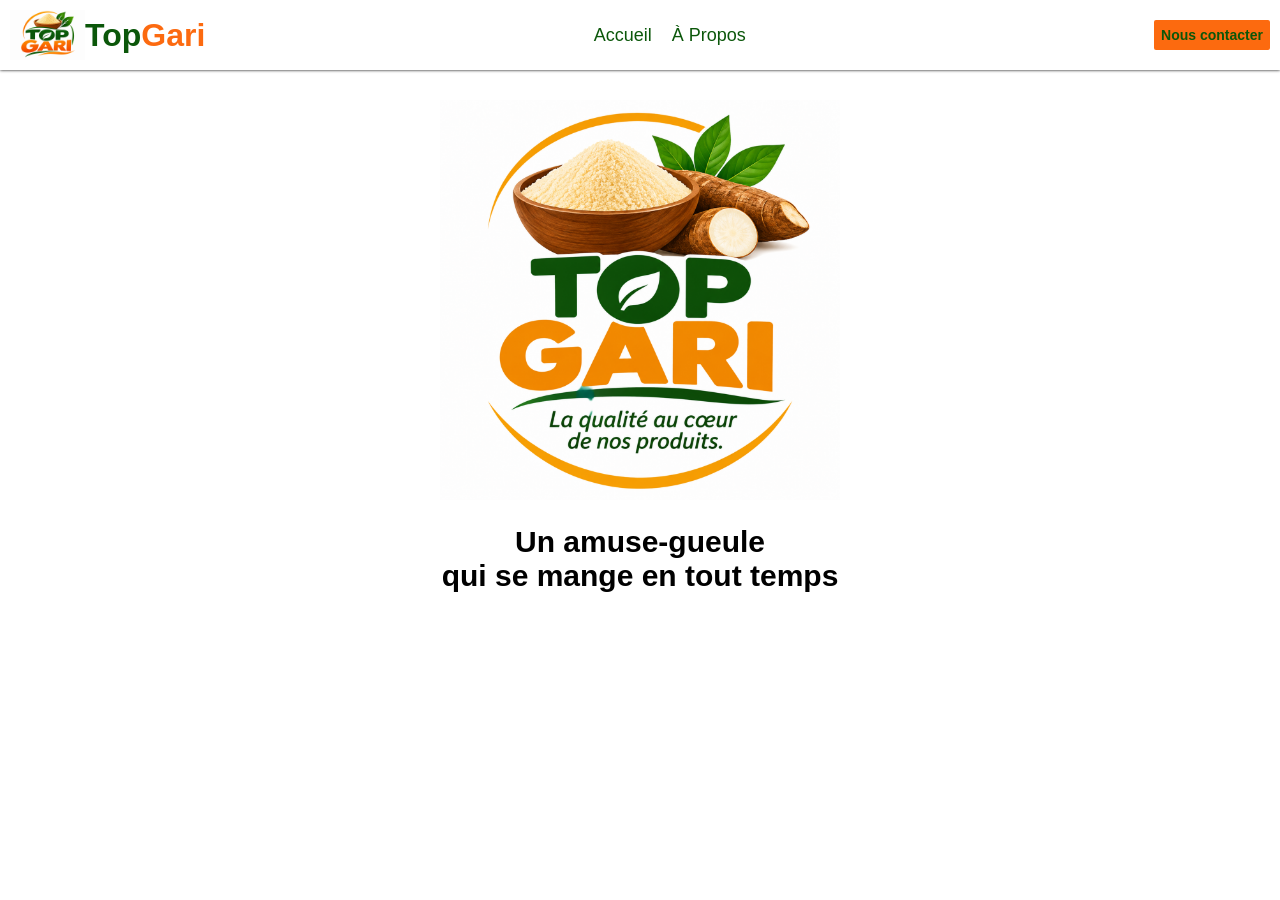
<file: index.html>
<!DOCTYPE html>
<html lang="fr">
<head>
    <meta charset="UTF-8">
    <meta name="viewport" content="width=device-width, initial-scale=1.0">
    <link rel="icon" href="image/favicon.png" type="image/png">
    <title>TOP GARI</title>
    <link rel="stylesheet" href="style.css">
</head>
<body>
     <header>

        <div class="er">
        <a href="Liens/lien menu index.html">

        <div class="menu">
            <span class="spa"></span>
        </div>
        <div class="menu">
            <span class="spa"></span>
        </div>
        <div class="menu">
            <span class="spa"></span>
        </div>
        </a>
        </div>

        <div class="divlogo">
            <img src="image/logo.png" alt="logo" class="imglogo">
            <h1 class="titrelogo">Top<span>Gari</span></h1>
        </div>

        <div class="divlink">
            <li><a href="index.html">Accueil</a></li>
            <li><a href="Liens/À propos.html">À Propos</a></li>
        </div>

        <a href="Liens/Contact.html" class="butlink"><button>Nous contacter</button></a>

    </header>

    <main>
        <div style="display: flex; align-items: center; justify-content: center;">
        <img src="image/img1.png" alt="img1" class="img1" style="display: flex; align-items: center; justify-content: center;">
        </div>
        <h2>Un amuse-gueule<br> qui se mange en tout temps</h2>
    </main>

</body>
</html>
</file>
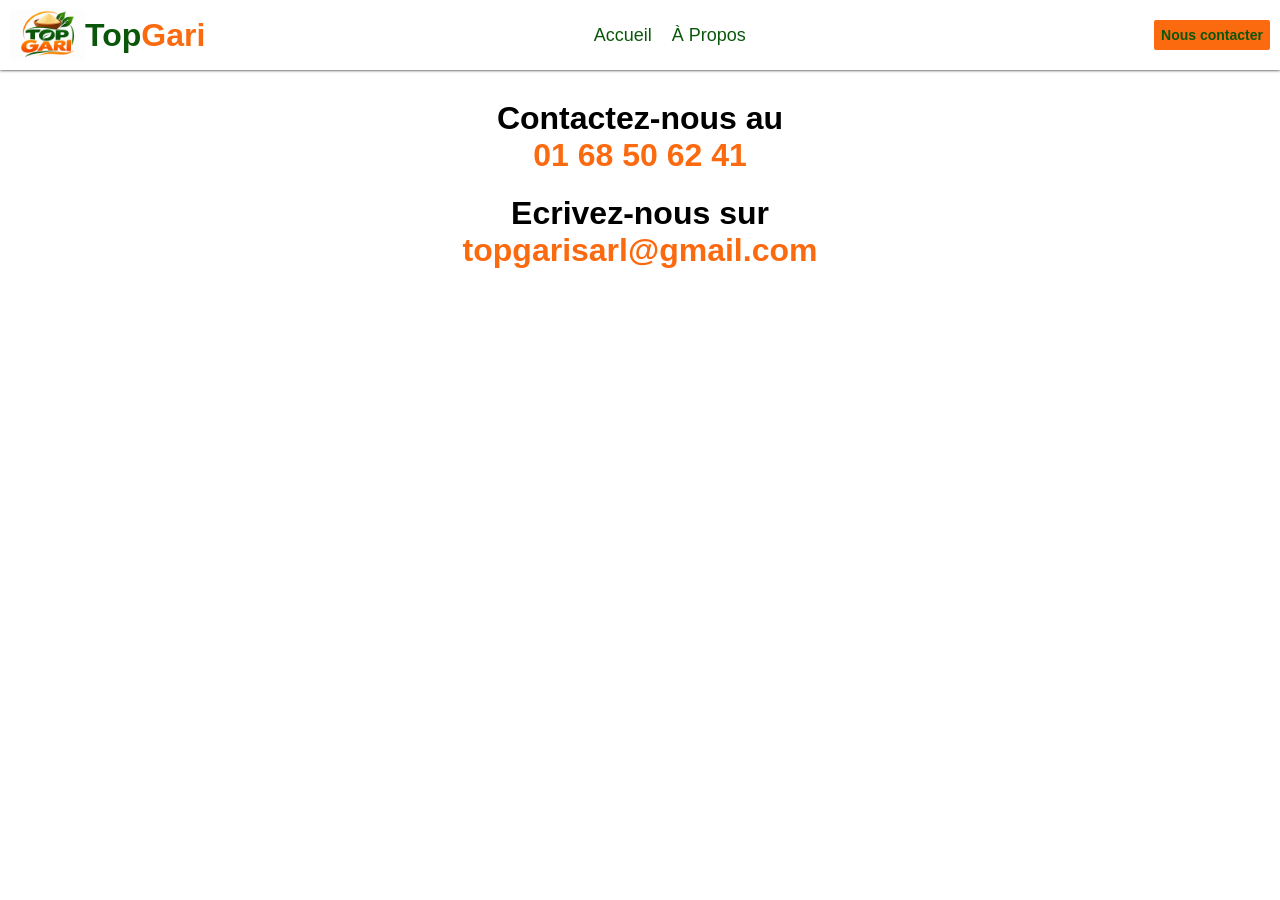
<file: Liens/Contact.html>
<!DOCTYPE html>
<html lang="fr">
<head>
    <meta charset="UTF-8">
    <meta name="viewport" content="width=device-width, initial-scale=1.0">
    <link rel="icon" href="../image/favicon.png" type="image/png">
    <title>TOP GARI</title>
    <link rel="stylesheet" href="style Contact.css">
</head>
<body>
    <header>

        <div class="er">
        <a href="lien menu contact.html">

        <div class="menu">
            <span class="spa"></span>
        </div>
        <div class="menu">
            <span class="spa"></span>
        </div>
        <div class="menu">
            <span class="spa"></span>
        </div>
        </a>
        </div>

        <div class="divlogo">
            <img src="../image/logo.png" alt="logo" class="imglogo">
            <h1 class="titrelogo">Top<span>Gari</span></h1>
        </div>

        <div class="divlink">
            <li><a href="../index.html">Accueil</a></li>
            <li><a href="À propos.html">À Propos</a></li>
        </div>

        <a href="Contact.html" class="butlink"><button>Nous contacter</button></a>

    </header>

    <main>
        <h1>Contactez-nous au<br><span>01 68 50 62 41</span></h1>
        <h1>Ecrivez-nous sur<br><span>topgarisarl@gmail.com</span></h1>
    </main>

</body>
</html>
</file>
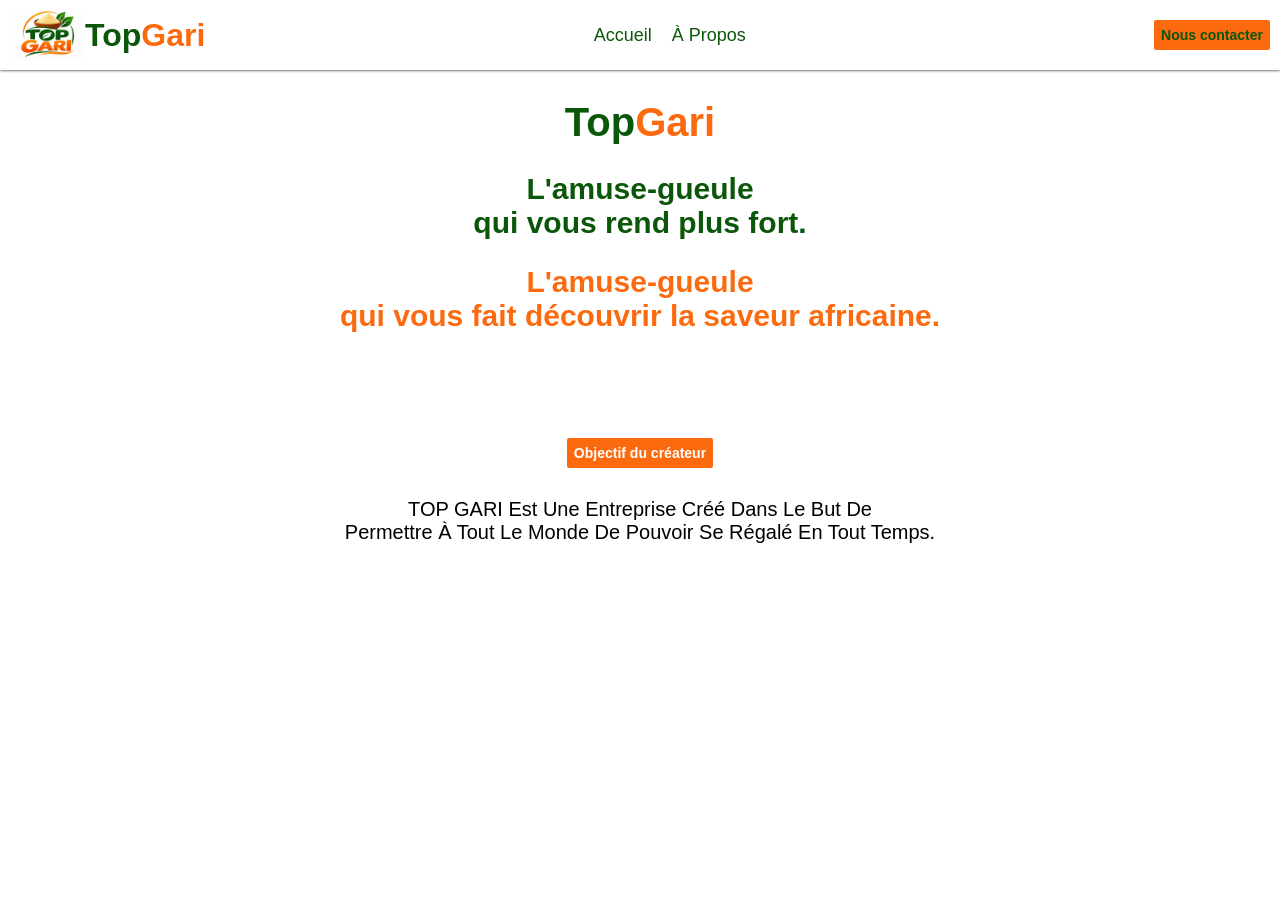
<file: Liens/À propos.html>
<!DOCTYPE html>
<html lang="fr">
<head>
    <meta charset="UTF-8">
    <meta name="viewport" content="width=device-width, initial-scale=1.0">
    <link rel="icon" href="../image/favicon.png" type="image/png">
    <title>TOP GARI</title>
    <link rel="stylesheet" href="style À propos.css">
</head>
<body>
    <header>

        <div class="er">
        <a href="lien menu apropos.html">

        <div class="menu">
            <span class="spa"></span>
        </div>
        <div class="menu">
            <span class="spa"></span>
        </div>
        <div class="menu">
            <span class="spa"></span>
        </div>
        </a>
        </div>

        <div class="divlogo">
            <img src="../image/logo.png" alt="logo" class="imglogo">
            <h1 class="titrelogo">Top<span>Gari</span></h1>
        </div>

        <div class="divlink">
            <li><a href="../index.html">Accueil</a></li>
            <li><a href="À propos.html">À Propos</a></li>
        </div>

        <a href="Contact.html" class="butlink"><button>Nous contacter</button></a>

    </header>

    <main>
        <h1 class="titrelogo">Top<span>Gari</span></h1>
        <h2 class="hz">L'amuse-gueule<br> qui vous rend plus fort.</h2>
        <h2>L'amuse-gueule<br> qui vous fait découvrir la saveur africaine.</h2>

        <button class="but">Objectif du créateur</button>
        <div class="IT">
             <p>TOP GARI est une entreprise créé dans le but de<br> 
                Permettre à tout le monde de pouvoir se régalé en tout temps.</p>
        </div>
    </main>

</body>
</html>
</file>
<file: style.css>
header{
    background-color: white;
    box-shadow: 0 0 3px 0 black;
    position: fixed;
    top: 0;
    left: 0;
    right: 0;
    display: flex;
    align-items: center;
    justify-content: space-between;
    padding: 10px;
    height: 50px;
}

.divlogo{
    display: flex;
    align-items: center;
    justify-content: space-between;
}

.imglogo{
    height: 50px;
}

.titrelogo{
   color: #0b570a;  
   font-family: Arial, Helvetica, sans-serif;
}

span{
    color: #fc6507f6;
}

.divlink{
    display: flex;
    align-items: center;
    justify-content: space-between;
}

li{
    padding-right: 20px;
    list-style: none;
}

a{
    text-decoration: none;
    color: #0b570a;
    font-family: Verdana, Geneva, Tahoma, sans-serif;
    font-size: 18px;
    transition: 0.5s;
}

a:hover{
    color: #fc6507f6;
}

button{
    border: none;
    background-color: #fc6507f6;
    color: #0b570a;
    font-weight: bold;
    font-size: 14px;
    padding: 7px;
    border-radius: 2px;
    cursor: pointer;
}

button:hover{
    color: #fc6507f6;
}

button:hover{
    background-color: #0b570a;
}

main{
    margin-top: 100px;
}

.img1{
    height: 400px;
}

h2{
    font-family: 'Franklin Gothic Medium', 'Arial Narrow', Arial, sans-serif;
    font-size: 30px;
    text-align: center;
}

.menu{
    display: none;
}

.er{
    display: none;
}

@media (max-width:682px){

    .divlogo{
        font-size: 10px;
    }

    .divlink{
        display: none;
    }

    .img1{
        height: 380px;
        max-width: 100%;

    }

    h2{
        font-size: 20px;
    }

    .menu{
        height: 10px;
        width: 50px;
        position: relative;
        display: flex;
        align-items: center;
        justify-content: center;
        cursor: pointer;
        margin: 0;
    }

    .spa{

        width: 35px;
        background-color: #fc6507f6;
        height: 5px;
        border-radius: 6px;
        transition: 0.5s;
    }

    .er{
        display: inline-block;
    }

}
</file>
<file: Liens/style Contact.css>
header{
    background-color: white;
    box-shadow: 0 0 3px 0 black;
    position: fixed;
    top: 0;
    left: 0;
    right: 0;
    display: flex;
    align-items: center;
    justify-content: space-between;
    padding: 10px;
    height: 50px;
}

.divlogo{
    display: flex;
    align-items: center;
    justify-content: space-between;
}

.imglogo{
    height: 50px;
}

.titrelogo{
   color: #0b570a;  
   font-family: Arial, Helvetica, sans-serif;
}

span{
    color: #fc6507f6;
}

.divlink{
    display: flex;
    align-items: center;
    justify-content: space-between;
}

li{
    padding-right: 20px;
    list-style: none;
}

a{
    text-decoration: none;
    color: #0b570a;
    font-family: Verdana, Geneva, Tahoma, sans-serif;
    font-size: 18px;
    transition: 0.5s;
}

a:hover{
    color: #fc6507f6;
}

button{
    border: none;
    background-color: #fc6507f6;
    color: #0b570a;
    font-weight: bold;
    font-size: 14px;
    padding: 7px;
    border-radius: 2px;
    cursor: pointer;
}

button:hover{
    color: #fc6507f6;
}

button:hover{
    background-color: #0b570a;
}

main{
    margin-top: 100px;
    text-align: center;
}

h1{
    font-family: Arial, Helvetica, sans-serif;
}

.menu{
    display: none;
}

.er{
    display: none;
}


img {
    max-width: 100%;
}

@media (max-width:682px){

    .divlogo{
        font-size: 10px;
    }

    .divlink{
        display: none;
    }

    .menu{
        height: 10px;
        width: 50px;
        position: relative;
        display: flex;
        align-items: center;
        justify-content: center;
        cursor: pointer;
        margin: 0;
    }

    .spa{

        width: 35px;
        background-color: #fc6507f6;
        height: 5px;
        border-radius: 6px;
        transition: 0.5s;
    }

    .er{
        display: inline-block;
    }

    h1{
    font-size: 23px;
    }

}
</file>
<file: Liens/style À propos.css>
header{
    background-color: white;
    box-shadow: 0 0 3px 0 black;
    position: fixed;
    top: 0;
    left: 0;
    right: 0;
    display: flex;
    align-items: center;
    justify-content: space-between;
    padding: 10px;
    height: 50px;
}

.divlogo{
    display: flex;
    align-items: center;
    justify-content: space-between;
}

.imglogo{
    height: 50px;
}

.titrelogo{
   color: #0b570a;  
   font-family: Arial, Helvetica, sans-serif;
}

span{
    color: #fc6507f6;
}

.divlink{
    display: flex;
    align-items: center;
    justify-content: space-between;
}

li{
    padding-right: 20px;
    list-style: none;
}

a{
    text-decoration: none;
    color: #0b570a;
    font-family: Verdana, Geneva, Tahoma, sans-serif;
    font-size: 18px;
    transition: 0.5s;
}

a:hover{
    color: #fc6507f6;
}

button{
    border: none;
    background-color: #fc6507f6;
    color: #0b570a;
    font-weight: bold;
    font-size: 14px;
    padding: 7px;
    border-radius: 2px;
    cursor: pointer;
}

button:hover{
    color: #fc6507f6;
}

button:hover{
    background-color: #0b570a;
}

main{
    margin-top: 100px;
    text-align: center;
    font-size: 20px;
}

p{
    text-transform: capitalize;
    font-family: 'Franklin Gothic Medium', 'Arial Narrow', Arial, sans-serif;
    border-color:#0b570a;
    border-radius: 18px;
    padding: 10px;
    font-size: 20px;
}

.hz{
    color: #0b570a;
}

h2{
    color: #fc6507f6;
    font-family: Verdana, Geneva, Tahoma, sans-serif;
}

h3{
    background-color: #fc6507f6;
    font-family: Arial, Helvetica, sans-serif;
}

.but{
    margin-top: 80px;
    color: white;
    transition: 0.2s;
}

.but:hover{
    margin-top: 78px;
    padding: 8px;
    color: white;
}

.menu{
    display: none;
}

.er{
    display: none;
}


@media (max-width:682px){

    .divlogo{
        font-size: 10px;
    }

    .divlink{
        display: none;
    }

    h2{
        font-size: 20px;
    }

    .menu{
        height: 10px;
        width: 50px;
        position: relative;
        display: flex;
        align-items: center;
        justify-content: center;
        cursor: pointer;
        margin: 0;
    }

    .spa{

        width: 35px;
        background-color: #fc6507f6;
        height: 5px;
        border-radius: 6px;
        transition: 0.5s;
    }

    .er{
        display: inline-block;
    }

}
</file>
